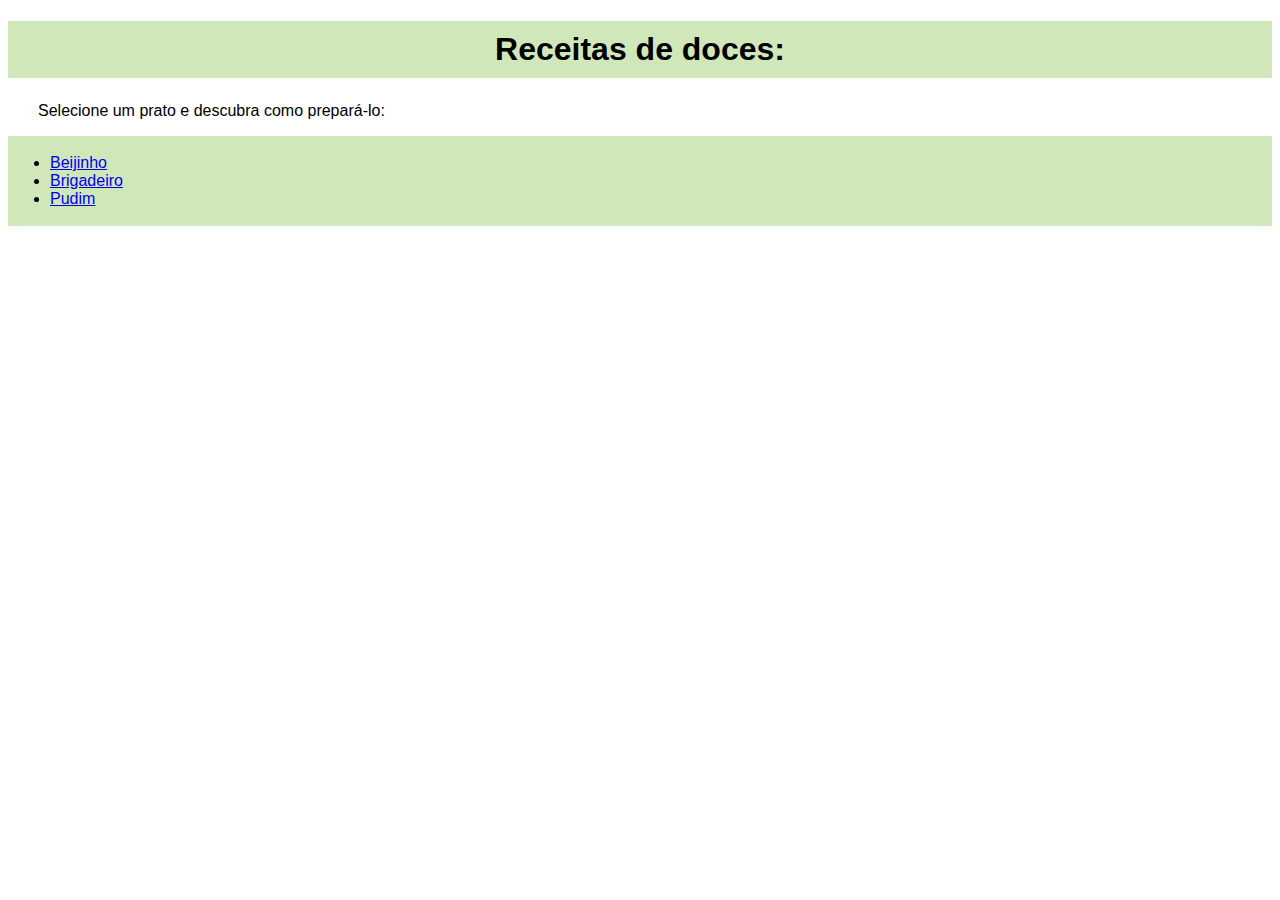
<file: index.html>
<!DOCTYPE html>
<html lang="pt-BR">
  <head>
    <meta charset="UTF-8" />
    <meta name="viewport" content="width=device-width, initial-scale:1.0" />
    <link rel="stylesheet" href="./styles.css" />
    <title>Receitas Online</title>
  </head>
  <body>
    <h1 id="titulo">Receitas de doces:</h1>
    <p>Selecione um prato e descubra como prepará-lo:</p>
    <div>
      <ul>
        <li><a href="./pages/beijinho.html">Beijinho</a></li>
        <li><a href="./pages/brigadeiro.html">Brigadeiro</a></li>
        <li><a href="./pages/pudim.html">Pudim</a></li>
      </ul>
    </div>
  </body>
</html>
</file>
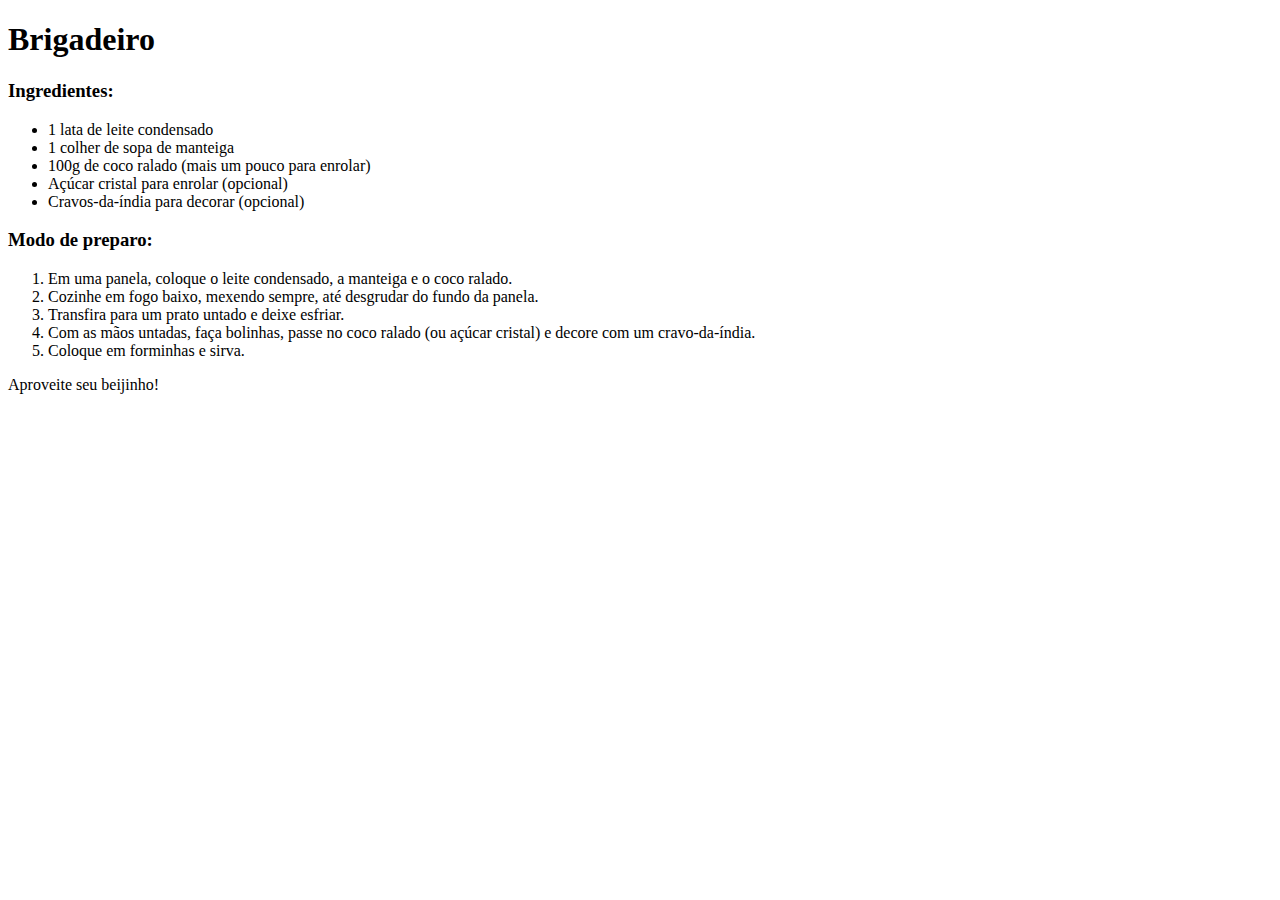
<file: pages/beijinho.html>
<!DOCTYPE html>
<html lang="pt-BR">
    <head>
        <meta charset="UTF-8">
        <meta name="viewport" content="width=device-width, initial-scale:1.0">
        <title>Brigadeiro</title>
    </head>
    <body>
        <h1>Brigadeiro</h1>
        <h3>Ingredientes:</h3>
        <ul>
            <li>1 lata de leite condensado</li>
            <li>1 colher de sopa de manteiga</li>
            <li>100g de coco ralado (mais um pouco para enrolar)</li>
            <li>Açúcar cristal para enrolar (opcional)</li>
            <li>Cravos-da-índia para decorar (opcional)</li>
        </ul>
        <h3>Modo de preparo:</h3>
        <ol>
            <li>Em uma panela, coloque o leite condensado, a manteiga e o coco ralado.</li>
            <li>Cozinhe em fogo baixo, mexendo sempre, até desgrudar do fundo da panela.</li>
            <li>Transfira para um prato untado e deixe esfriar.</li>
            <li>Com as mãos untadas, faça bolinhas, passe no coco ralado (ou açúcar cristal) e decore com um cravo-da-índia.</li>
            <li>Coloque em forminhas e sirva.</li>
        </ol>
        <p>Aproveite seu beijinho!</p>
    </body>
</html>
</file>
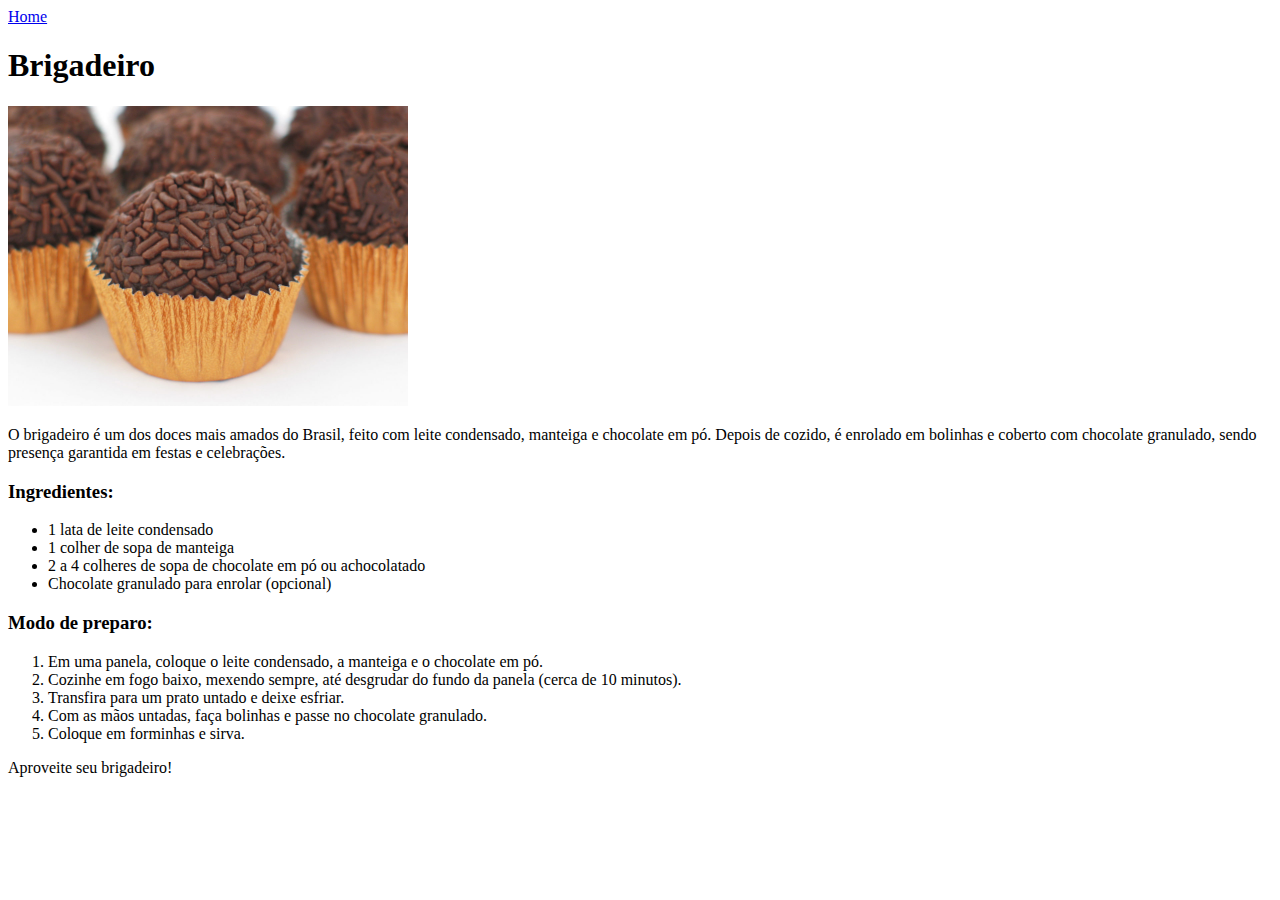
<file: pages/brigadeiro.html>
<!DOCTYPE html>
<html lang="pt-BR">
    <head>
        <meta charset="UTF-8">
        <meta name="viewport" content="width=device-width, initial-scale:1.0">
        <title>Brigadeiro</title>
    </head>
    <body>
        <a href="../index.html">Home</a>
        <h1>Brigadeiro</h1>
        <p></p>
        <img src="../imgs/brigadeiro.png" alt ="Brigadeiro" height="300px">
        <p>O brigadeiro é um dos doces mais amados do Brasil, feito com leite condensado, 
            manteiga e chocolate em pó. Depois de cozido, é enrolado em bolinhas e coberto 
            com chocolate granulado, sendo presença garantida em festas e celebrações.</p>
        <h3>Ingredientes:</h3>
        <ul>
            <li>1 lata de leite condensado</li>
            <li>1 colher de sopa de manteiga</li>
            <li>2 a 4 colheres de sopa de chocolate em pó ou achocolatado</li>
            <li>Chocolate granulado para enrolar (opcional)</li>
        </ul>
        <h3>Modo de preparo:</h3>
        <ol>
            <li>Em uma panela, coloque o leite condensado, a manteiga e o chocolate em pó.</li>
            <li>Cozinhe em fogo baixo, mexendo sempre, até desgrudar do fundo da panela (cerca de 10 minutos).</li>
            <li>Transfira para um prato untado e deixe esfriar.</li>
            <li>Com as mãos untadas, faça bolinhas e passe no chocolate granulado.</li>
            <li>Coloque em forminhas e sirva.</li>
        </ol>
        <p>Aproveite seu brigadeiro!</p>
    </body>
</html>
</file>
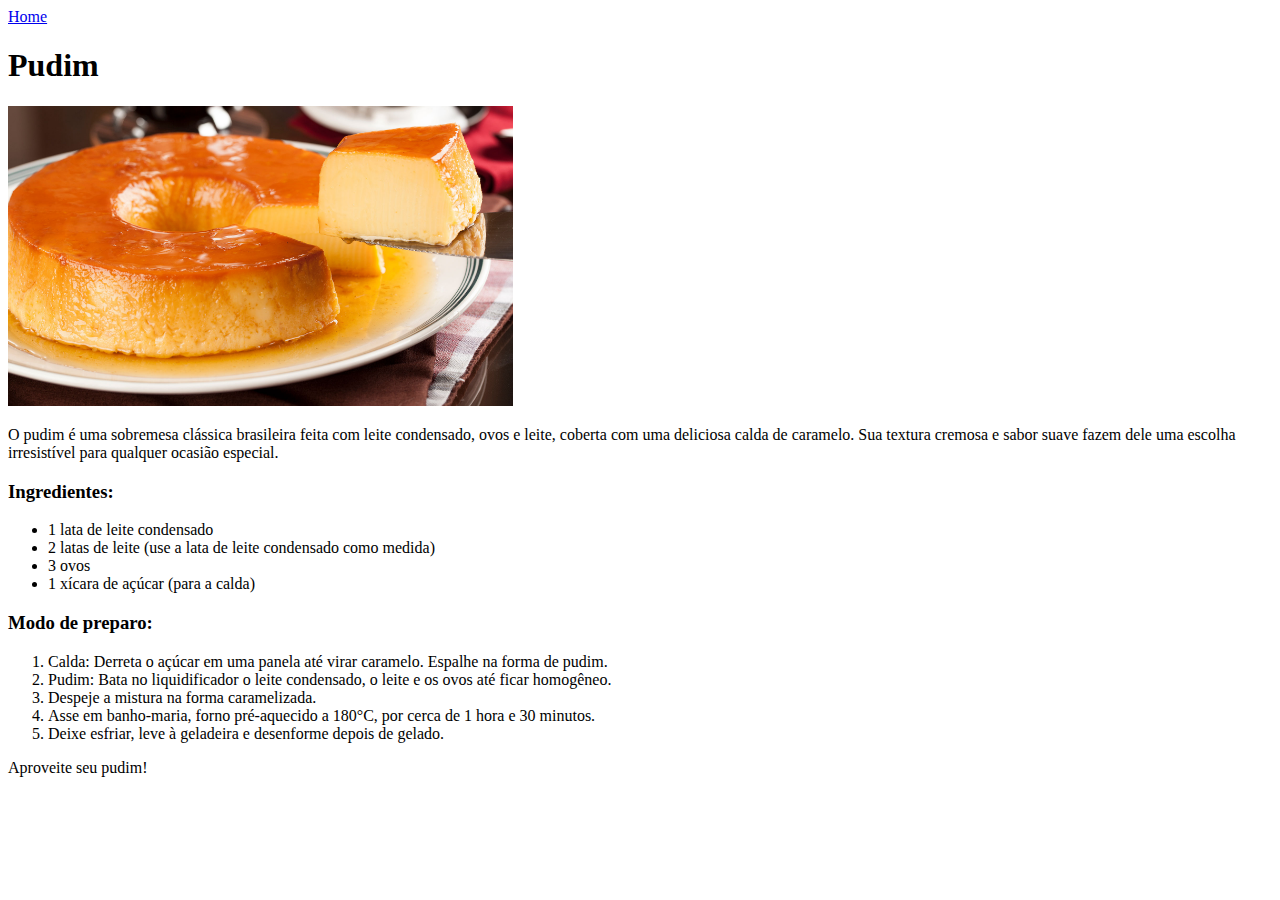
<file: pages/pudim.html>
<!DOCTYPE html>
<html lang="pt-BR">
    <head>
        <meta charset="UTF-8">
        <meta name="viewport" content="width=device-width, initial-scale:1.0">
        <title>Brigadeiro</title>
    </head>
    <body>
        <a href="../index.html">Home</a>
        <h1>Pudim</h1>
        <img src="../imgs/pudim.png" alt ="Pudim" height="300px">
        <p>O pudim é uma sobremesa clássica brasileira feita com leite condensado, ovos e 
            leite, coberta com uma deliciosa calda de caramelo. Sua textura cremosa e 
            sabor suave fazem dele uma escolha irresistível para qualquer ocasião especial.</p>
        <h3>Ingredientes:</h3>
        <ul>
            <li>1 lata de leite condensado</li>
            <li>2 latas de leite (use a lata de leite condensado como medida)</li>
            <li>3 ovos</li>
            <li>1 xícara de açúcar (para a calda)</li>
        </ul>
        <h3>Modo de preparo:</h3>
        <ol>
            <li>Calda: Derreta o açúcar em uma panela até virar caramelo. 
                Espalhe na forma de pudim.</li>
            <li>Pudim: Bata no liquidificador o leite condensado, 
                o leite e os ovos até ficar homogêneo.</li>
            <li>Despeje a mistura na forma caramelizada.</li>
            <li>Asse em banho-maria, forno pré-aquecido a 180°C, por cerca de 1 hora e 30 minutos.</li>
            <li>Deixe esfriar, leve à geladeira e desenforme depois de gelado.</li>
        </ol>
        <p>Aproveite seu pudim!</p>
    </body>
</html>
</file>
<file: styles.css>
*{ 
    font-family:Arial, Helvetica, sans-serif;
}
#titulo{
    text-align: center;
    background-color: #d0e7ba;
    padding: 10px;
}
div{
    background-color: #d0e7ba;
    padding: 2px;
}
p{
    padding: 2px 2px 0px 30px;
    
}
</file>
